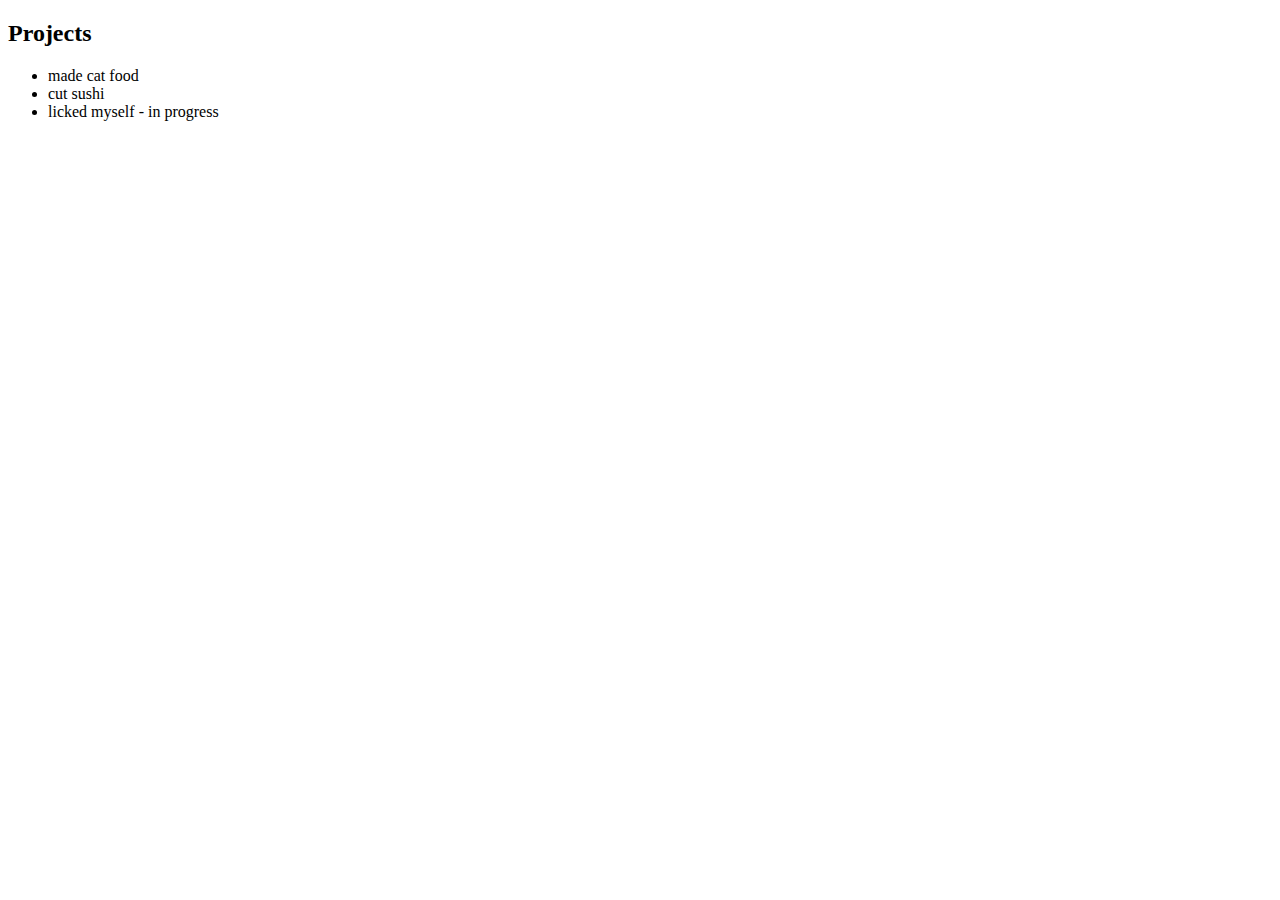
<file: resume_page/project.html>
<!DOCTYPE html>
<html lang="en">
<head>
    <meta charset="UTF-8">
    <meta name="viewport" content="width=device-width, initial-scale=1.0">
    <meta http-equiv="X-UA-Compatible" content="ie=edge">
    <title>Document</title>
</head>
<body>
    <h2>Projects</h2>
    <ul>
        <li>made cat food</li>
        <li>cut sushi</li>
        <li>licked myself - in progress</li>
    </ul>
</body>
</html>
</file>
